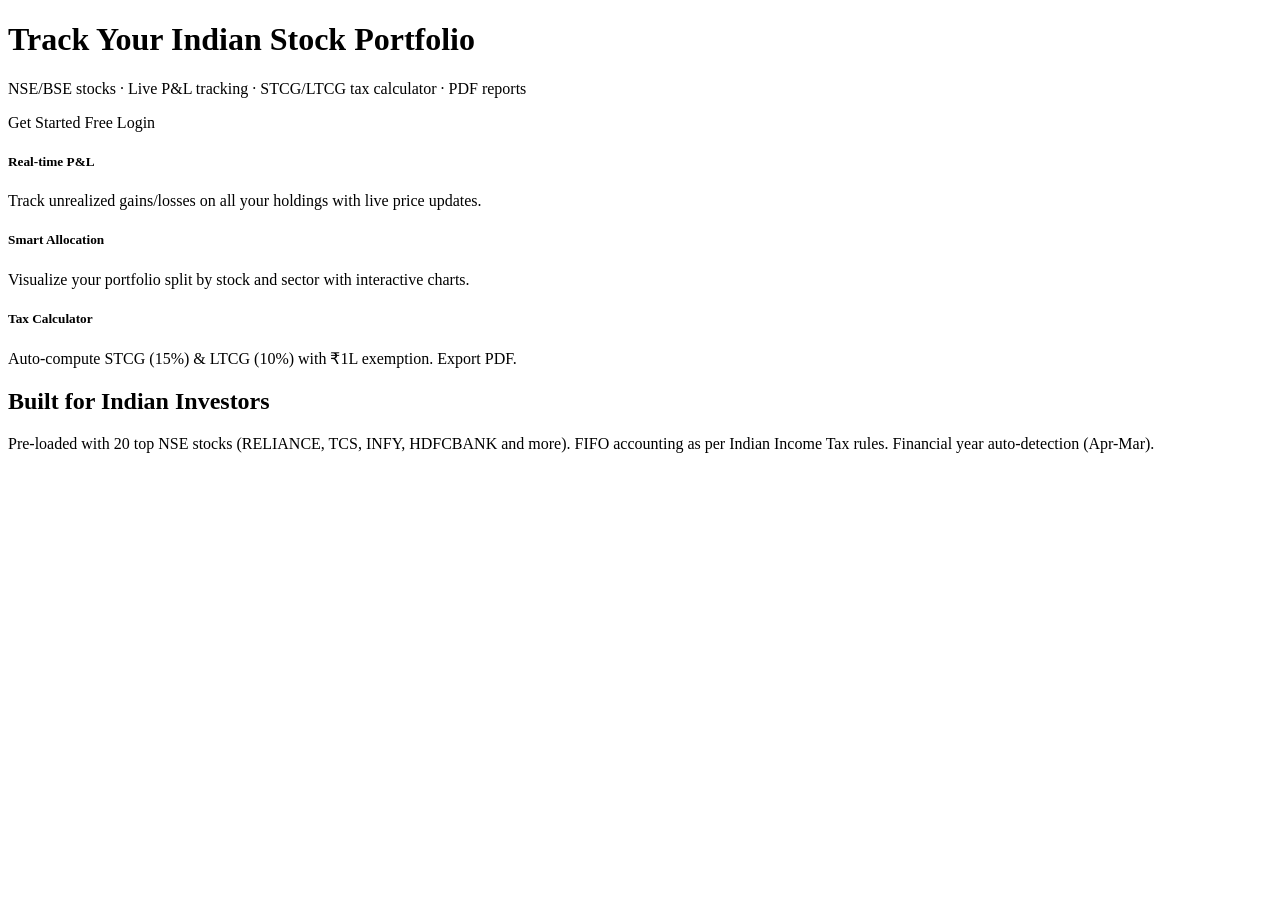
<file: target/classes/templates/index.html>
<!DOCTYPE html>
<html xmlns:th="http://www.thymeleaf.org">
<head th:replace="~{layout :: head('Home')}"></head>
<body>
<nav th:replace="~{layout :: navbar}"></nav>

<div class="hero-section text-white">
    <div class="container py-5 text-center">
        <h1 class="display-3 fw-bold mb-3">Track Your Indian Stock Portfolio</h1>
        <p class="lead mb-4">
            NSE/BSE stocks &middot; Live P&amp;L tracking &middot; STCG/LTCG tax calculator &middot; PDF reports
        </p>
        <div class="d-flex justify-content-center gap-3">
            <a th:href="@{/register}" class="btn btn-light btn-lg px-4">
                <i class="bi bi-person-plus"></i> Get Started Free
            </a>
            <a th:href="@{/login}" class="btn btn-outline-light btn-lg px-4">
                <i class="bi bi-box-arrow-in-right"></i> Login
            </a>
        </div>
    </div>
</div>

<div class="container py-5">
    <div class="row g-4 text-center">
        <div class="col-md-4">
            <div class="card h-100 shadow-sm border-0">
                <div class="card-body">
                    <i class="bi bi-graph-up display-4 text-primary"></i>
                    <h5 class="mt-3">Real-time P&amp;L</h5>
                    <p class="text-muted">Track unrealized gains/losses on all your holdings with live price updates.</p>
                </div>
            </div>
        </div>
        <div class="col-md-4">
            <div class="card h-100 shadow-sm border-0">
                <div class="card-body">
                    <i class="bi bi-pie-chart display-4 text-success"></i>
                    <h5 class="mt-3">Smart Allocation</h5>
                    <p class="text-muted">Visualize your portfolio split by stock and sector with interactive charts.</p>
                </div>
            </div>
        </div>
        <div class="col-md-4">
            <div class="card h-100 shadow-sm border-0">
                <div class="card-body">
                    <i class="bi bi-calculator display-4 text-warning"></i>
                    <h5 class="mt-3">Tax Calculator</h5>
                    <p class="text-muted">Auto-compute STCG (15%) &amp; LTCG (10%) with ₹1L exemption. Export PDF.</p>
                </div>
            </div>
        </div>
    </div>

    <div class="row mt-5">
        <div class="col-lg-8 mx-auto text-center">
            <h2 class="mb-3">Built for Indian Investors</h2>
            <p class="text-muted">
                Pre-loaded with 20 top NSE stocks (RELIANCE, TCS, INFY, HDFCBANK and more).
                FIFO accounting as per Indian Income Tax rules. Financial year auto-detection (Apr-Mar).
            </p>
        </div>
    </div>
</div>

<footer th:replace="~{layout :: footer}"></footer>
</body>
</html>
</file>
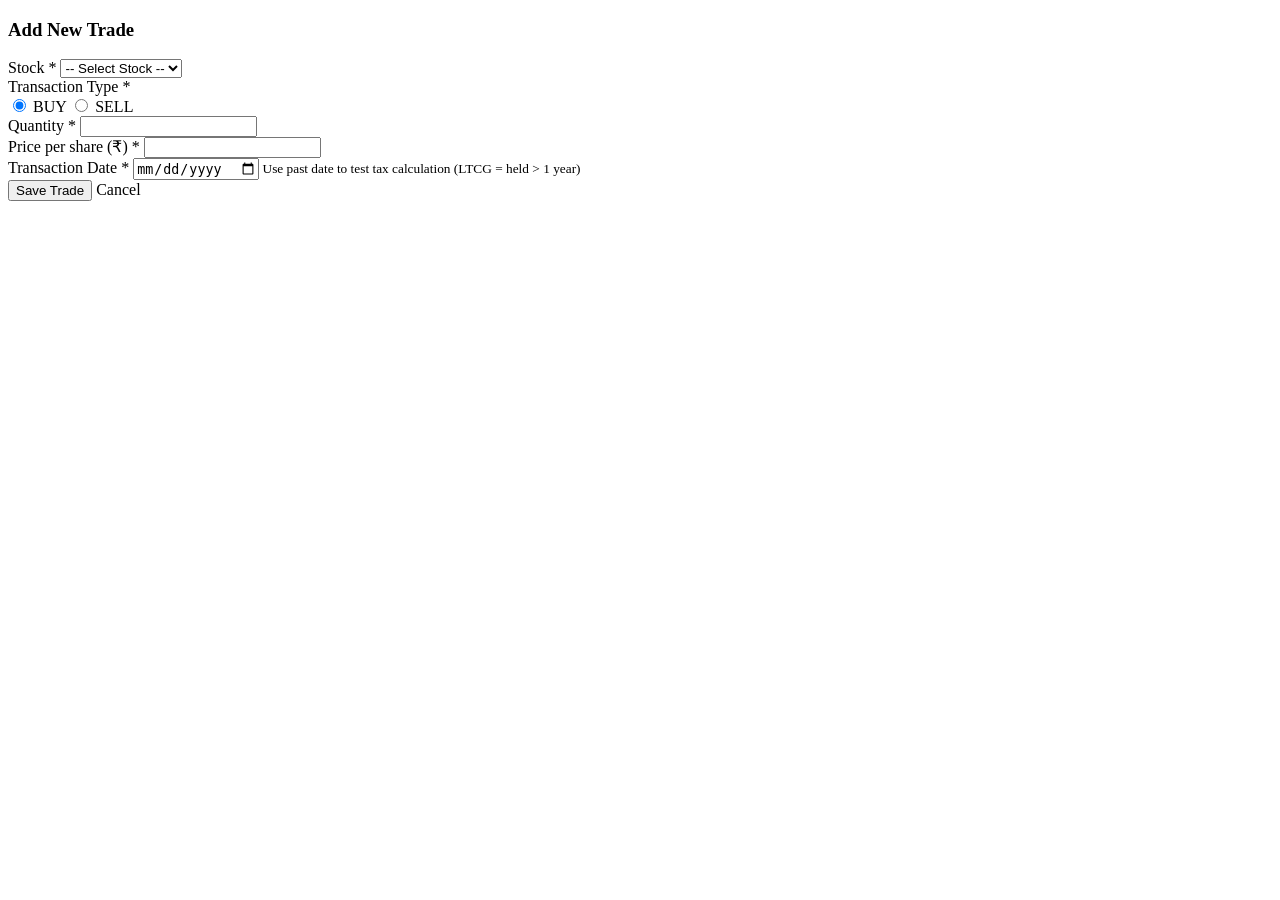
<file: target/classes/templates/add-transaction.html>
<!DOCTYPE html>
<html xmlns:th="http://www.thymeleaf.org">
<head th:replace="~{layout :: head('Add Trade')}"></head>
<body>
<nav th:replace="~{layout :: navbar}"></nav>

<div class="container py-4">
    <div class="row justify-content-center">
        <div class="col-md-7">
            <div class="card shadow border-0">
                <div class="card-body p-4">
                    <h3 class="mb-4"><i class="bi bi-plus-circle"></i> Add New Trade</h3>

                    <div th:if="${error}" class="alert alert-danger" th:text="${error}"></div>

                    <form th:action="@{/transactions/add}" method="post">
                        <div class="mb-3">
                            <label class="form-label">Stock *</label>
                            <select name="stockId" class="form-select" required>
                                <option value="">-- Select Stock --</option>
                                <option th:each="s : ${stocks}" th:value="${s.id}"
                                        th:text="${s.symbol + ' - ' + s.name + ' (CMP: ₹' + s.currentPrice + ')'}">
                                    SYM
                                </option>
                            </select>
                        </div>

                        <div class="mb-3">
                            <label class="form-label">Transaction Type *</label>
                            <div class="btn-group w-100" role="group">
                                <input type="radio" class="btn-check" name="type" id="buy" value="BUY" checked>
                                <label class="btn btn-outline-success" for="buy">
                                    <i class="bi bi-arrow-down-circle"></i> BUY
                                </label>
                                <input type="radio" class="btn-check" name="type" id="sell" value="SELL">
                                <label class="btn btn-outline-danger" for="sell">
                                    <i class="bi bi-arrow-up-circle"></i> SELL
                                </label>
                            </div>
                        </div>

                        <div class="row">
                            <div class="col-md-6 mb-3">
                                <label class="form-label">Quantity *</label>
                                <input type="number" name="quantity" min="1" class="form-control" required>
                            </div>
                            <div class="col-md-6 mb-3">
                                <label class="form-label">Price per share (₹) *</label>
                                <input type="number" step="0.01" name="price" min="0.01" class="form-control" required>
                            </div>
                        </div>

                        <div class="mb-4">
                            <label class="form-label">Transaction Date *</label>
                            <input type="date" name="date" class="form-control" required
                                   th:value="${today}" th:max="${today}">
                            <small class="text-muted">Use past date to test tax calculation (LTCG = held > 1 year)</small>
                        </div>

                        <div class="d-flex gap-2">
                            <button type="submit" class="btn btn-primary btn-lg flex-grow-1">
                                <i class="bi bi-check-circle"></i> Save Trade
                            </button>
                            <a th:href="@{/dashboard}" class="btn btn-outline-secondary btn-lg">Cancel</a>
                        </div>
                    </form>
                </div>
            </div>
        </div>
    </div>
</div>

<footer th:replace="~{layout :: footer}"></footer>
</body>
</html>
</file>
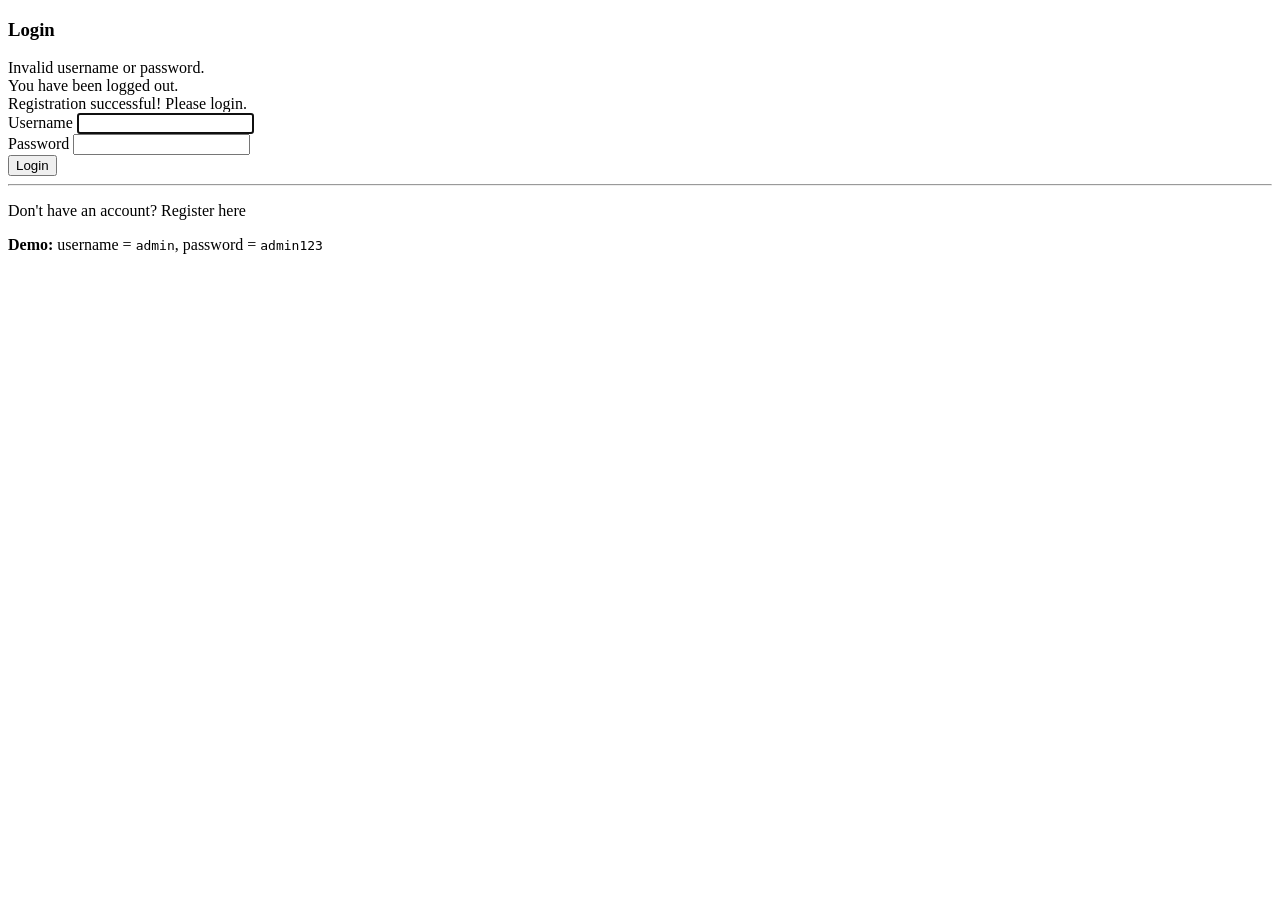
<file: target/classes/templates/login.html>
<!DOCTYPE html>
<html xmlns:th="http://www.thymeleaf.org">
<head th:replace="~{layout :: head('Login')}"></head>
<body>
<nav th:replace="~{layout :: navbar}"></nav>

<div class="container py-5">
    <div class="row justify-content-center">
        <div class="col-md-5">
            <div class="card shadow border-0">
                <div class="card-body p-4">
                    <h3 class="text-center mb-4"><i class="bi bi-box-arrow-in-right"></i> Login</h3>

                    <div th:if="${param.error}" class="alert alert-danger">
                        Invalid username or password.
                    </div>
                    <div th:if="${param.logout}" class="alert alert-success">
                        You have been logged out.
                    </div>
                    <div th:if="${param.registered}" class="alert alert-success">
                        Registration successful! Please login.
                    </div>

                    <form th:action="@{/login}" method="post">
                        <div class="mb-3">
                            <label class="form-label">Username</label>
                            <input type="text" name="username" class="form-control form-control-lg" required autofocus>
                        </div>
                        <div class="mb-3">
                            <label class="form-label">Password</label>
                            <input type="password" name="password" class="form-control form-control-lg" required>
                        </div>
                        <button type="submit" class="btn btn-primary w-100 btn-lg">Login</button>
                    </form>

                    <hr>
                    <p class="text-center mb-0">
                        Don't have an account? <a th:href="@{/register}">Register here</a>
                    </p>
                    <div class="alert alert-info mt-3 mb-0 small">
                        <strong>Demo:</strong> username = <code>admin</code>, password = <code>admin123</code>
                    </div>
                </div>
            </div>
        </div>
    </div>
</div>

<footer th:replace="~{layout :: footer}"></footer>
</body>
</html>
</file>
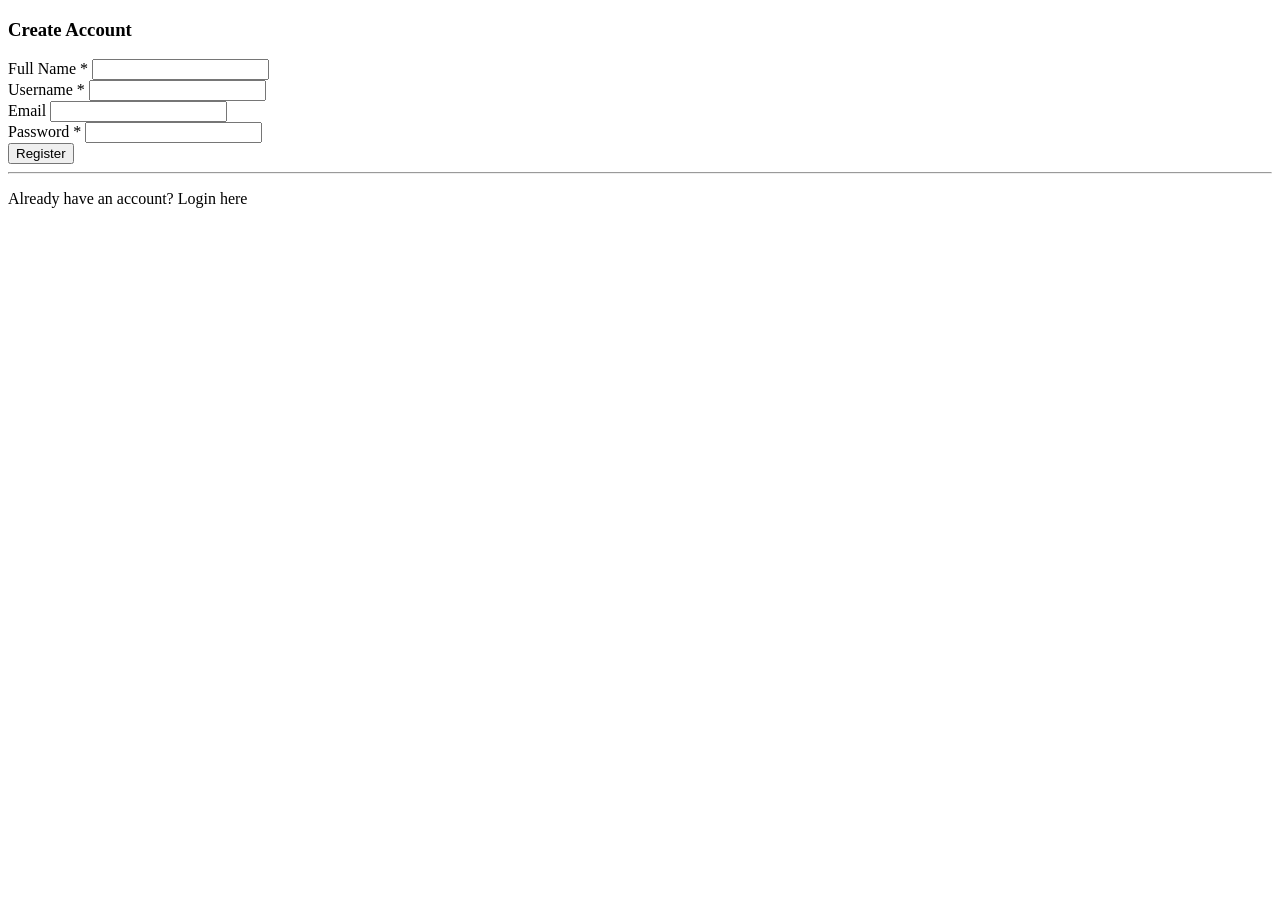
<file: target/classes/templates/register.html>
<!DOCTYPE html>
<html xmlns:th="http://www.thymeleaf.org">
<head th:replace="~{layout :: head('Register')}"></head>
<body>
<nav th:replace="~{layout :: navbar}"></nav>

<div class="container py-5">
    <div class="row justify-content-center">
        <div class="col-md-6">
            <div class="card shadow border-0">
                <div class="card-body p-4">
                    <h3 class="text-center mb-4"><i class="bi bi-person-plus"></i> Create Account</h3>

                    <div th:if="${error}" class="alert alert-danger" th:text="${error}"></div>

                    <form th:action="@{/register}" method="post">
                        <div class="mb-3">
                            <label class="form-label">Full Name *</label>
                            <input type="text" name="fullName" class="form-control" required>
                        </div>
                        <div class="mb-3">
                            <label class="form-label">Username *</label>
                            <input type="text" name="username" class="form-control" required minlength="3">
                        </div>
                        <div class="mb-3">
                            <label class="form-label">Email</label>
                            <input type="email" name="email" class="form-control">
                        </div>
                        <div class="mb-3">
                            <label class="form-label">Password *</label>
                            <input type="password" name="password" class="form-control" required minlength="6">
                        </div>
                        <button type="submit" class="btn btn-success w-100 btn-lg">Register</button>
                    </form>

                    <hr>
                    <p class="text-center mb-0">
                        Already have an account? <a th:href="@{/login}">Login here</a>
                    </p>
                </div>
            </div>
        </div>
    </div>
</div>

<footer th:replace="~{layout :: footer}"></footer>
</body>
</html>
</file>
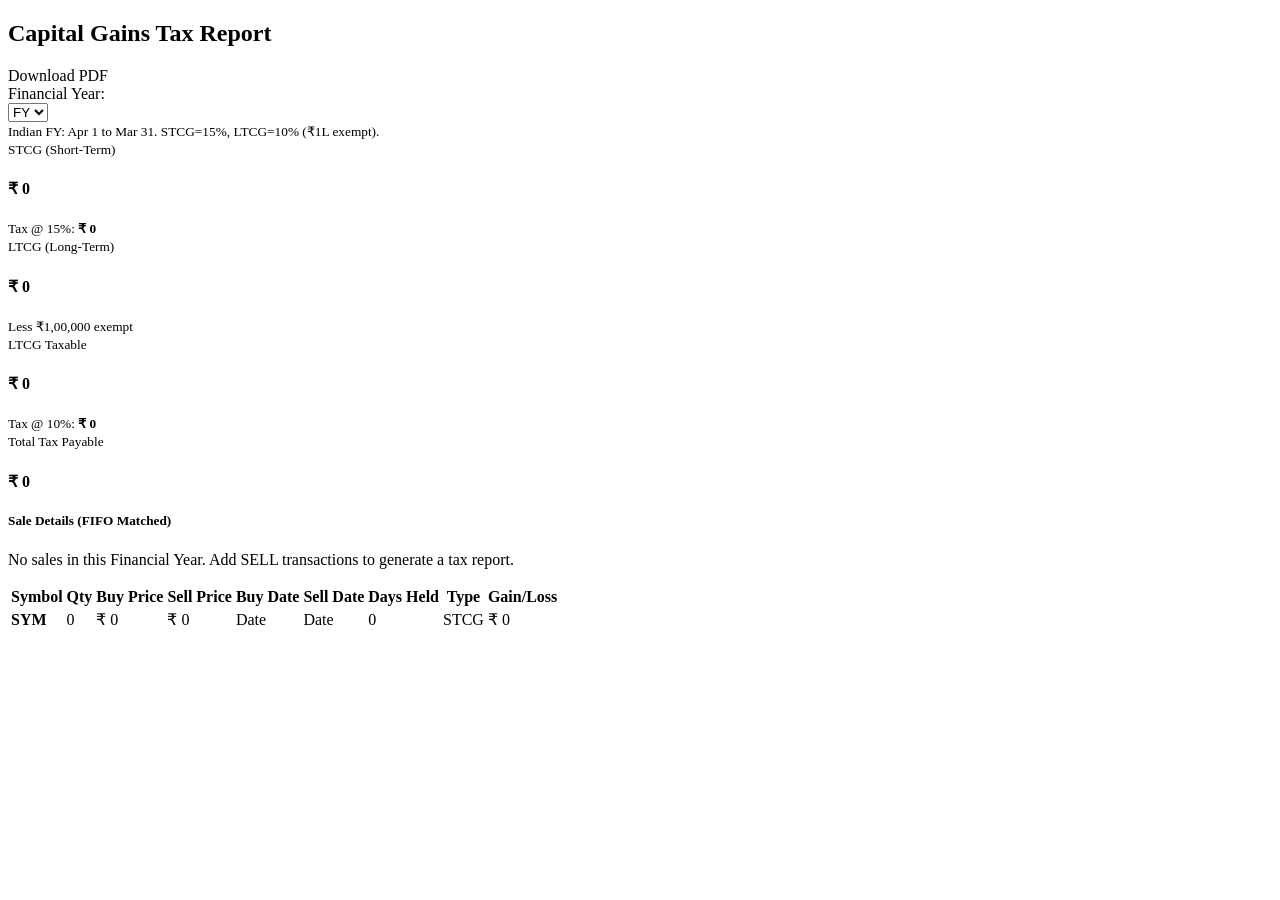
<file: target/classes/templates/tax-report.html>
<!DOCTYPE html>
<html xmlns:th="http://www.thymeleaf.org">
<head th:replace="~{layout :: head('Tax Report')}"></head>
<body>
<nav th:replace="~{layout :: navbar}"></nav>

<div class="container py-4">
    <div class="d-flex justify-content-between align-items-center mb-4">
        <h2><i class="bi bi-calculator"></i> Capital Gains Tax Report</h2>
        <a th:href="@{'/tax/pdf/' + ${report.financialYear}}" class="btn btn-danger">
            <i class="bi bi-file-pdf"></i> Download PDF
        </a>
    </div>

    <!-- FY Selector -->
    <form method="get" th:action="@{/tax}" class="mb-4">
        <div class="row align-items-center">
            <div class="col-auto"><label class="form-label mb-0">Financial Year:</label></div>
            <div class="col-auto">
                <select name="fy" class="form-select" onchange="this.form.submit()">
                    <option th:each="y : ${#numbers.sequence(currentFy - 5, currentFy)}"
                            th:value="${y}" th:text="${'FY ' + y + '-' + (y+1)}"
                            th:selected="${y == report.financialYear}">FY</option>
                </select>
            </div>
            <div class="col-auto">
                <small class="text-muted">Indian FY: Apr 1 to Mar 31. STCG=15%, LTCG=10% (₹1L exempt).</small>
            </div>
        </div>
    </form>

    <!-- Summary Cards -->
    <div class="row g-3 mb-4">
        <div class="col-md-3">
            <div class="card shadow-sm">
                <div class="card-body">
                    <small class="text-muted">STCG (Short-Term)</small>
                    <h4 class="mb-1">&#8377; <span th:text="${#numbers.formatDecimal(report.stcgGains, 0, 'COMMA', 2, 'POINT')}">0</span></h4>
                    <small>Tax @ 15%: <strong>&#8377; <span th:text="${#numbers.formatDecimal(report.stcgTax, 0, 'COMMA', 2, 'POINT')}">0</span></strong></small>
                </div>
            </div>
        </div>
        <div class="col-md-3">
            <div class="card shadow-sm">
                <div class="card-body">
                    <small class="text-muted">LTCG (Long-Term)</small>
                    <h4 class="mb-1">&#8377; <span th:text="${#numbers.formatDecimal(report.ltcgGains, 0, 'COMMA', 2, 'POINT')}">0</span></h4>
                    <small>Less ₹1,00,000 exempt</small>
                </div>
            </div>
        </div>
        <div class="col-md-3">
            <div class="card shadow-sm">
                <div class="card-body">
                    <small class="text-muted">LTCG Taxable</small>
                    <h4 class="mb-1">&#8377; <span th:text="${#numbers.formatDecimal(report.ltcgTaxable, 0, 'COMMA', 2, 'POINT')}">0</span></h4>
                    <small>Tax @ 10%: <strong>&#8377; <span th:text="${#numbers.formatDecimal(report.ltcgTax, 0, 'COMMA', 2, 'POINT')}">0</span></strong></small>
                </div>
            </div>
        </div>
        <div class="col-md-3">
            <div class="card text-white bg-warning shadow-sm">
                <div class="card-body">
                    <small>Total Tax Payable</small>
                    <h4 class="mb-0">&#8377; <span th:text="${#numbers.formatDecimal(report.totalTax, 0, 'COMMA', 2, 'POINT')}">0</span></h4>
                </div>
            </div>
        </div>
    </div>

    <!-- Lots Table -->
    <div class="card shadow-sm">
        <div class="card-header bg-white">
            <h5 class="mb-0">Sale Details (FIFO Matched)</h5>
        </div>
        <div class="card-body p-0">
            <div th:if="${report.lots.isEmpty()}" class="text-center py-5 text-muted">
                <p>No sales in this Financial Year. Add SELL transactions to generate a tax report.</p>
            </div>
            <div th:unless="${report.lots.isEmpty()}" class="table-responsive">
                <table class="table table-hover mb-0">
                    <thead class="table-dark">
                        <tr>
                            <th>Symbol</th>
                            <th class="text-end">Qty</th>
                            <th class="text-end">Buy Price</th>
                            <th class="text-end">Sell Price</th>
                            <th>Buy Date</th>
                            <th>Sell Date</th>
                            <th class="text-end">Days Held</th>
                            <th>Type</th>
                            <th class="text-end">Gain/Loss</th>
                        </tr>
                    </thead>
                    <tbody>
                        <tr th:each="lot : ${report.lots}">
                            <td><strong th:text="${lot.symbol}">SYM</strong></td>
                            <td class="text-end" th:text="${lot.quantity}">0</td>
                            <td class="text-end">&#8377; <span th:text="${lot.buyPrice}">0</span></td>
                            <td class="text-end">&#8377; <span th:text="${lot.sellPrice}">0</span></td>
                            <td th:text="${#temporals.format(lot.buyDate, 'dd-MMM-yyyy')}">Date</td>
                            <td th:text="${#temporals.format(lot.sellDate, 'dd-MMM-yyyy')}">Date</td>
                            <td class="text-end" th:text="${lot.holdingDays}">0</td>
                            <td>
                                <span class="badge"
                                      th:classappend="${lot.type == 'LTCG'} ? 'bg-info' : 'bg-warning text-dark'"
                                      th:text="${lot.type}">STCG</span>
                            </td>
                            <td class="text-end fw-bold"
                                th:classappend="${lot.gainLoss.signum() >= 0} ? 'text-success' : 'text-danger'">
                                &#8377; <span th:text="${#numbers.formatDecimal(lot.gainLoss, 0, 'COMMA', 2, 'POINT')}">0</span>
                            </td>
                        </tr>
                    </tbody>
                </table>
            </div>
        </div>
    </div>
</div>

<footer th:replace="~{layout :: footer}"></footer>
</body>
</html>
</file>
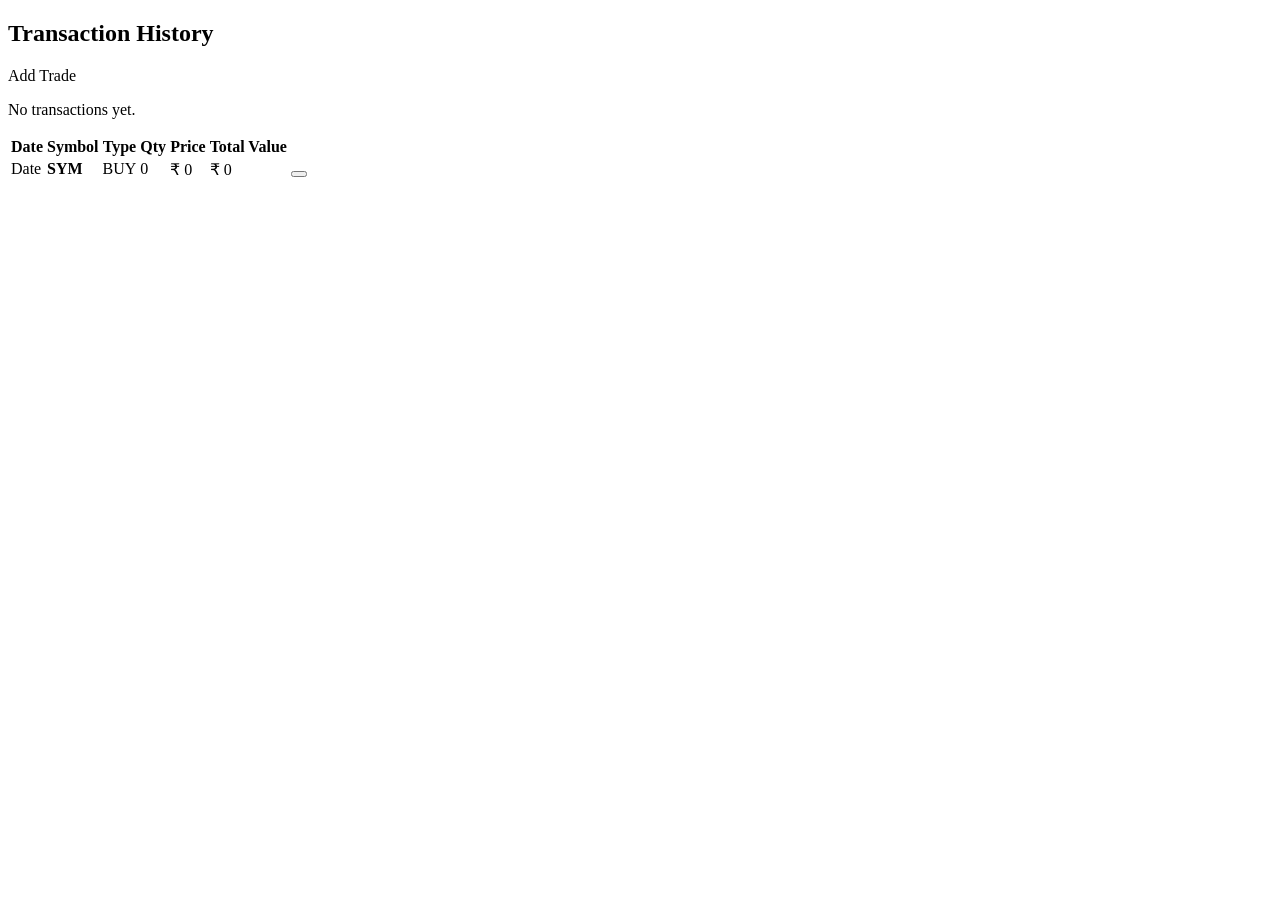
<file: target/classes/templates/transactions.html>
<!DOCTYPE html>
<html xmlns:th="http://www.thymeleaf.org">
<head th:replace="~{layout :: head('Transactions')}"></head>
<body>
<nav th:replace="~{layout :: navbar}"></nav>

<div class="container py-4">
    <div class="d-flex justify-content-between align-items-center mb-4">
        <h2><i class="bi bi-list-ul"></i> Transaction History</h2>
        <a th:href="@{/transactions/add}" class="btn btn-primary">
            <i class="bi bi-plus-circle"></i> Add Trade
        </a>
    </div>

    <div class="card shadow-sm">
        <div class="card-body p-0">
            <div th:if="${transactions.isEmpty()}" class="text-center py-5 text-muted">
                <p>No transactions yet.</p>
            </div>
            <div th:unless="${transactions.isEmpty()}" class="table-responsive">
                <table class="table table-hover mb-0">
                    <thead class="table-dark">
                        <tr>
                            <th>Date</th>
                            <th>Symbol</th>
                            <th>Type</th>
                            <th class="text-end">Qty</th>
                            <th class="text-end">Price</th>
                            <th class="text-end">Total Value</th>
                            <th></th>
                        </tr>
                    </thead>
                    <tbody>
                        <tr th:each="t : ${transactions}">
                            <td th:text="${#temporals.format(t.transactionDate, 'dd-MMM-yyyy')}">Date</td>
                            <td><strong th:text="${t.stock.symbol}">SYM</strong></td>
                            <td>
                                <span class="badge"
                                      th:classappend="${t.type.name() == 'BUY'} ? 'bg-success' : 'bg-danger'"
                                      th:text="${t.type}">BUY</span>
                            </td>
                            <td class="text-end" th:text="${t.quantity}">0</td>
                            <td class="text-end">&#8377; <span th:text="${t.price}">0</span></td>
                            <td class="text-end">&#8377; <span th:text="${#numbers.formatDecimal(t.totalValue, 0, 'COMMA', 2, 'POINT')}">0</span></td>
                            <td class="text-end">
                                <form th:action="@{'/transactions/delete/' + ${t.id}}" method="post" style="display:inline">
                                    <button type="submit" class="btn btn-sm btn-outline-danger"
                                            onclick="return confirm('Delete this transaction?');">
                                        <i class="bi bi-trash"></i>
                                    </button>
                                </form>
                            </td>
                        </tr>
                    </tbody>
                </table>
            </div>
        </div>
    </div>
</div>

<footer th:replace="~{layout :: footer}"></footer>
</body>
</html>
</file>
